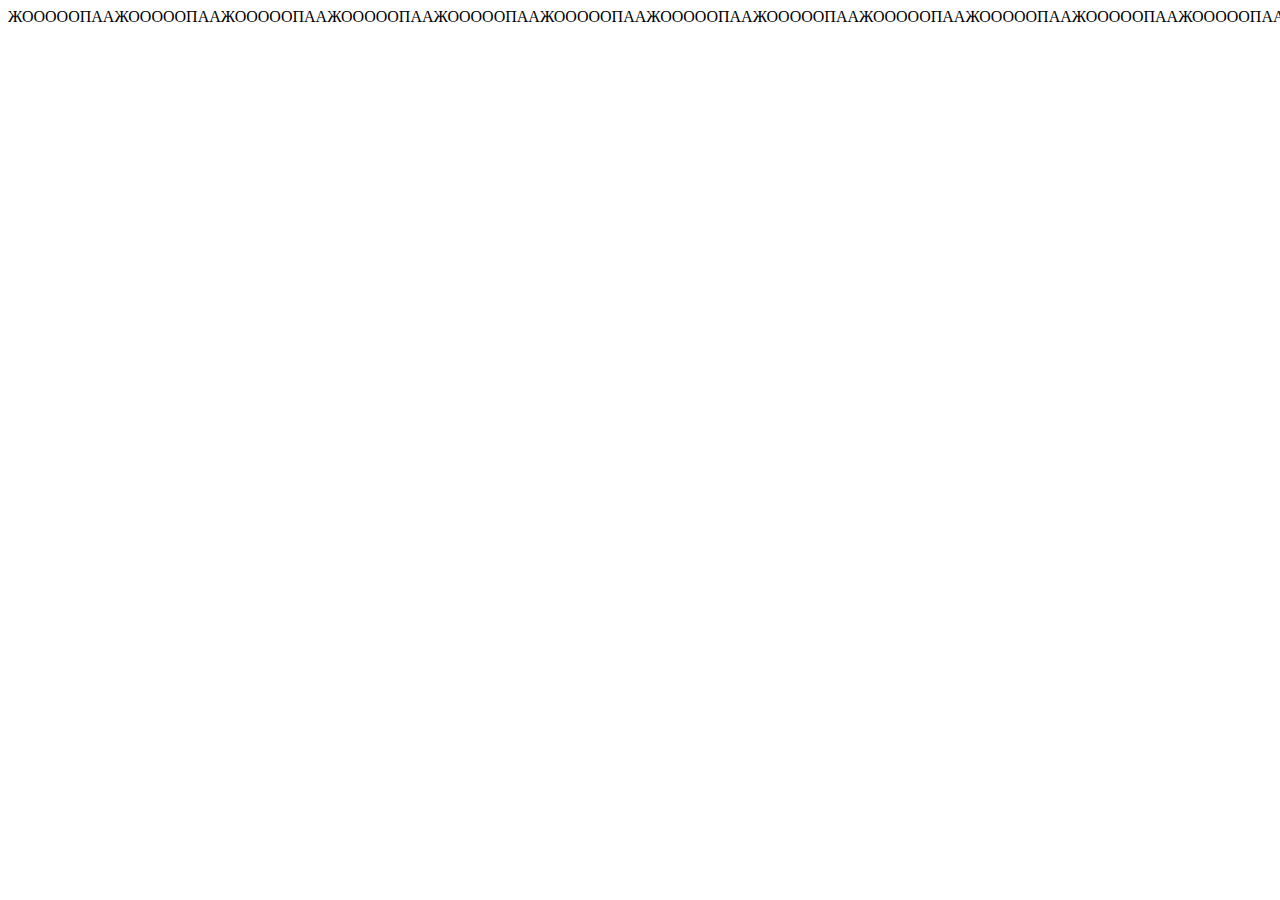
<file: Kir.html>
<!DOCTYPE html>
<html lang="en">
<head>
    <meta charset="UTF-8">
    <meta http-equiv="X-UA-Compatible" content="IE=edge">
    <meta name="viewport" content="width=device-width, initial-scale=1.0">
    <title>Document</title>
</head>
<body>
    ЖОООООПААЖОООООПААЖОООООПААЖОООООПААЖОООООПААЖОООООПААЖОООООПААЖОООООПААЖОООООПААЖОООООПААЖОООООПААЖОООООПААЖОООООПААЖОООООПААЖОООООПААЖОООООПААЖОООООПААЖОООООПААЖОООООПААЖОООООПААЖОООООПААЖОООООПААЖОООООПААЖОООООПААЖОООООПААЖОООООПААЖОООООПААЖОООООПААЖОООООПААЖОООООПААЖОООООПААЖОООООПААЖОООООПААЖОООООПААЖОООООПААЖОООООПААЖОООООПААЖОООООПААЖОООООПААЖОООООПААЖОООООПААЖОООООПААЖОООООПААЖОООООПААЖОООООПААЖОООООПААЖОООООПААЖОООООПААЖОООООПААЖОООООПААЖОООООПААЖОООООПААЖОООООПААЖОООООПААЖОООООПААЖОООООПААЖОООООПААЖОООООПААЖОООООПААЖОООООПААЖОООООПААЖОООООПААЖОООООПААЖОООООПААЖОООООПААЖОООООПААЖОООООПААЖОООООПААЖОООООПААЖОООООПААЖОООООПААЖОООООПААЖОООООПААЖОООООПААЖОООООПААЖОООООПААЖОООООПААЖОООООПААЖОООООПААЖОООООПААЖОООООПААЖОООООПААЖОООООПААЖОООООПААЖОООООПАА
</body>
</html>
</file>
